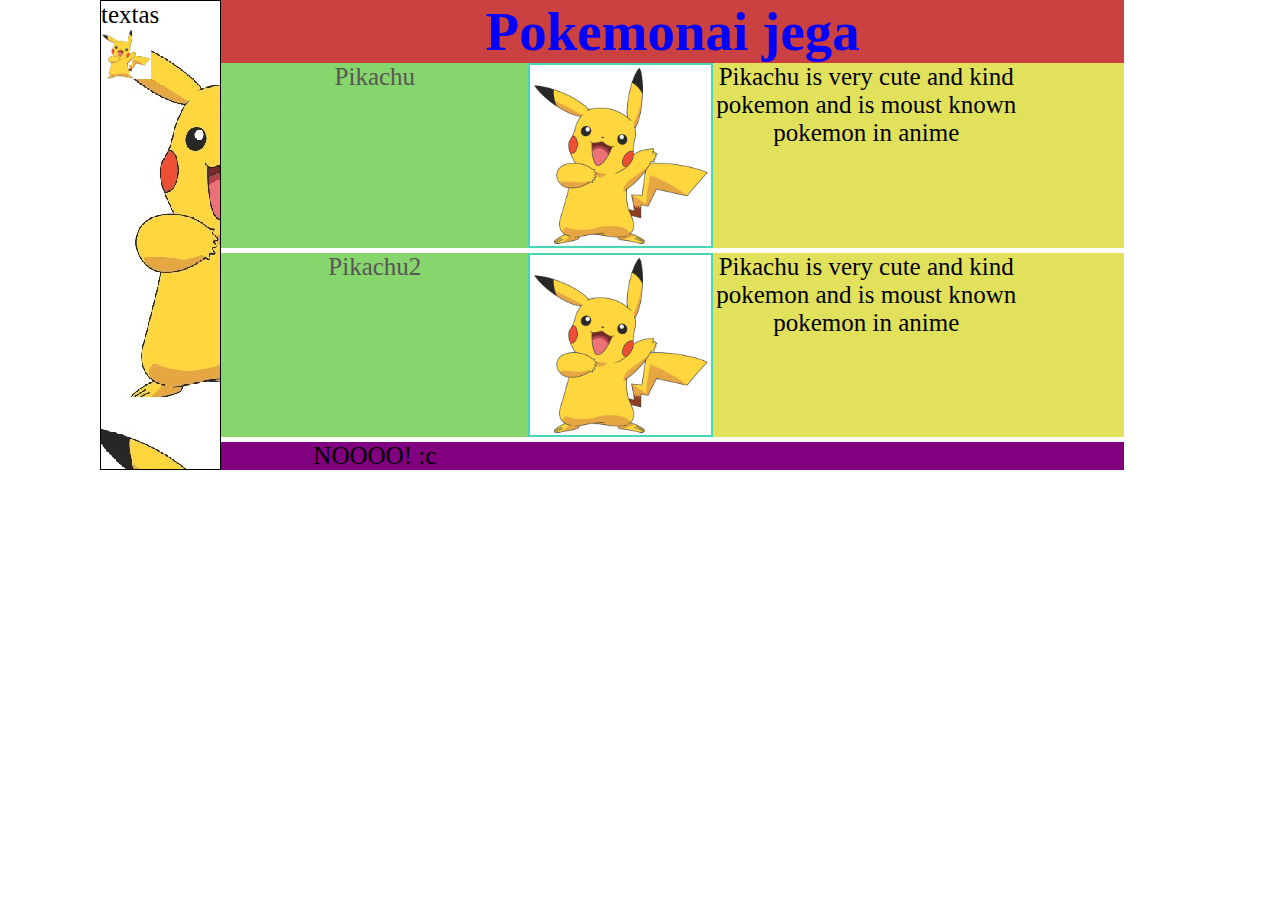
<file: Web storm shit code of mine/html/index.html>
<!DOCTYPE html>
<html lang="en">
<head>
    <meta charset="UTF-8">
    <title>Pokemonai</title>
    <link rel="stylesheet" href="../css/style.css">
</head>
    <body>
        <div class="container">
            <nav>
                <div class="bix">
                    <p>textas</p>
                    <img src="../photos/photo1.png" alt="Pikachu photo">
                </div>
            </nav>
            <main>
                <header>
                    <div>
                        <h1>Pokemonai jega</h1>
                    </div>
                </header>
                <div>
                    <article>
                        <p>Pikachu</p>
                        <img src="../photos/photo1.png" alt="Pikachu photo">
                        <p>Pikachu is very cute and kind pokemon
                            and is moust known pokemon in anime</p>
                    </article>
                    <article>
                        <p>Pikachu2</p>
                        <img src="../photos/photo1.png" alt="Pikachu photo">
                        <p>Pikachu is very cute and kind pokemon
                            and is moust known pokemon in anime</p>
                    </article>
                </div>
                <main>
                <footer>
                    <div>
                    <p>NOOOO! :c</p>
                    </div>
                </footer>
        </div>
</body>
</html>
</file>
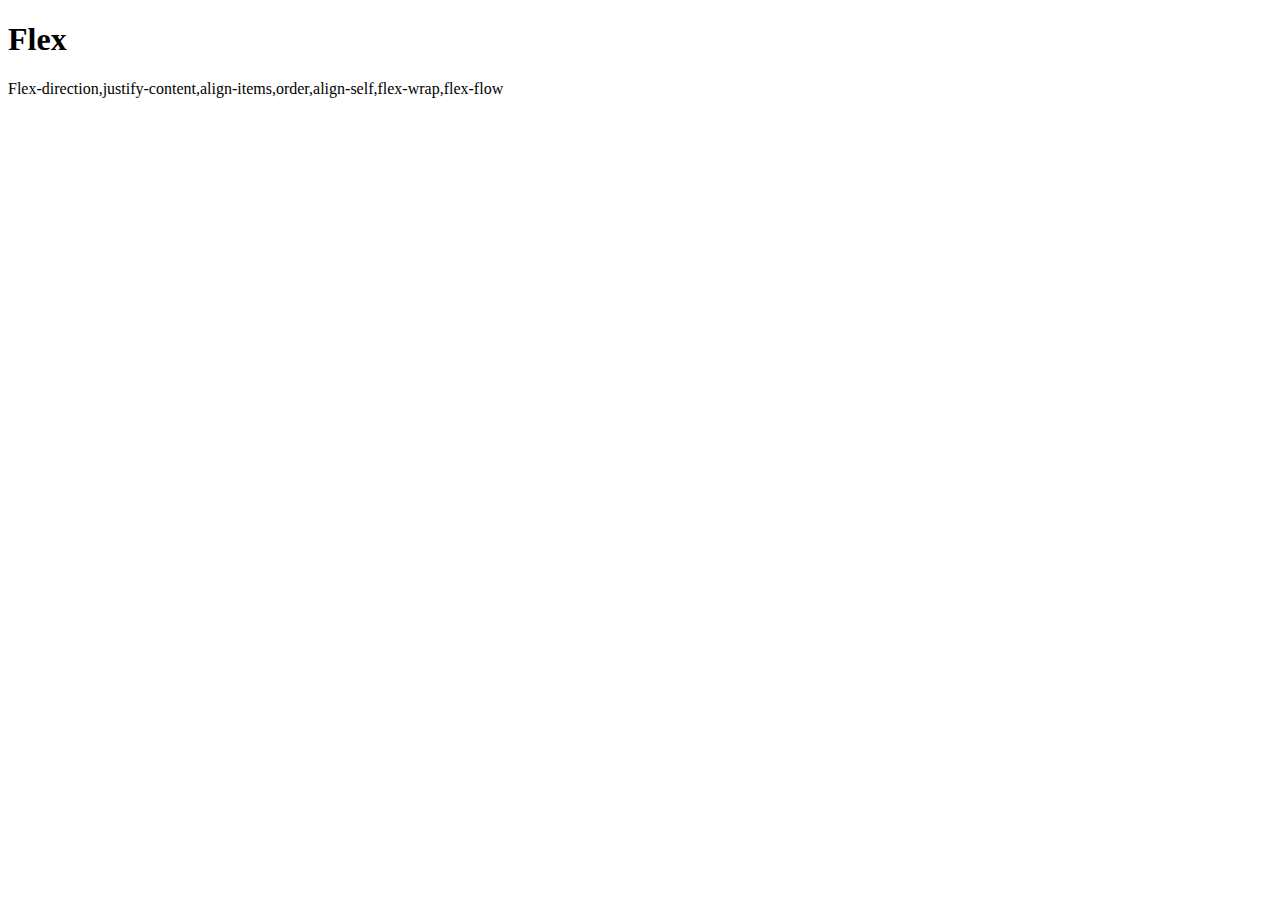
<file: index2.html>
<!DOCTYPE html>
<html lang="en">
<head>
  <meta charset="UTF-8">
  <title>Title</title>
</head>
<body>
  <h1>Flex </h1>
  <p>Flex-direction,justify-content,align-items,order,align-self,flex-wrap,flex-flow</p>
</body>
</html>
</file>
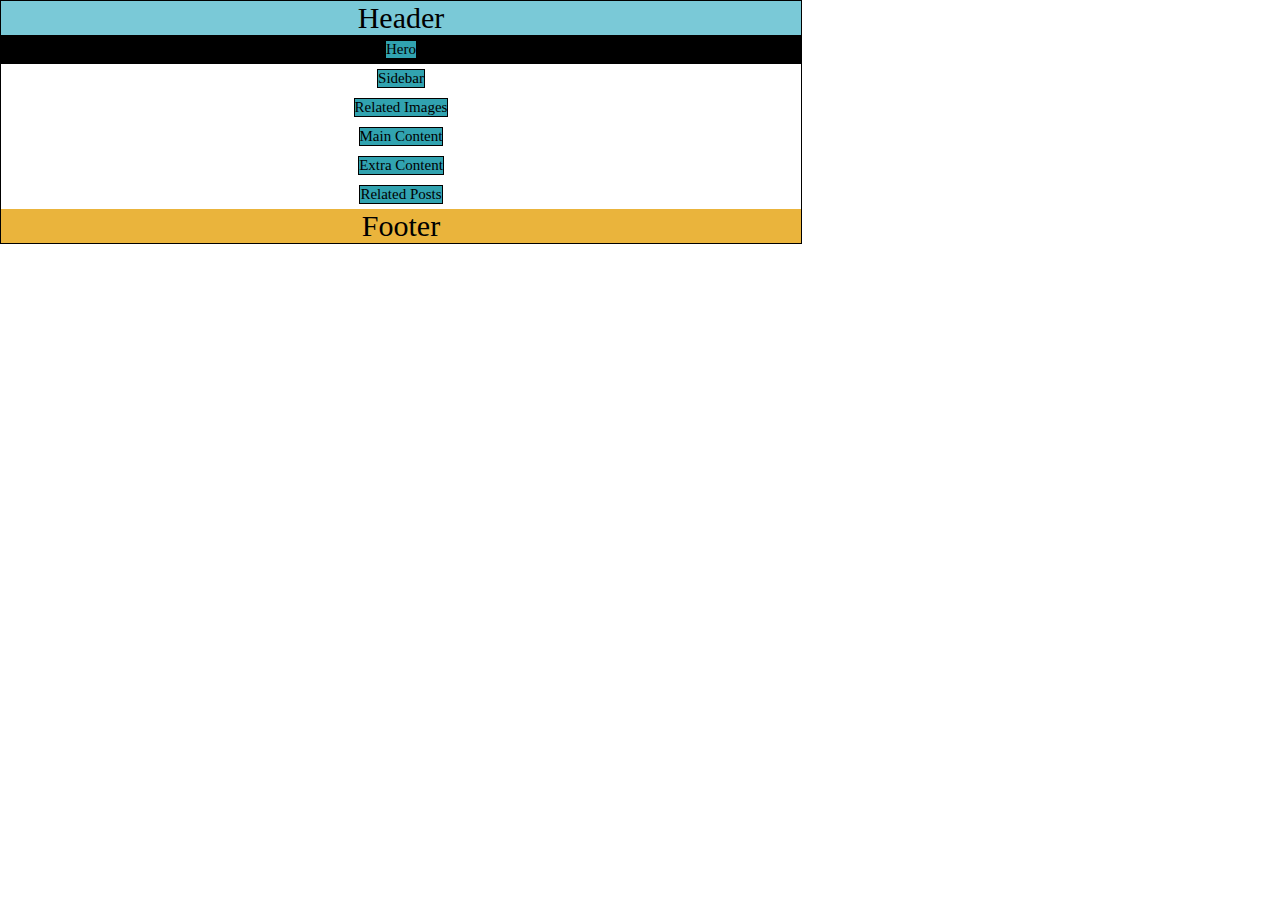
<file: webstorm/index2.html>
<!DOCTYPE html>
<html lang="en">
<head>
  <meta charset="UTF-8">
  <title>Title</title>
  <link rel="stylesheet" href="css/main.css">
</head>
<main>
<div class="container">
  <header>
    <p>Header</p>
  </header>
  <body>
  <div>
  <div>
    <p>Hero</p>
  </div>
      <div>
        <p>Sidebar</p>
      </div>
      <div>
        <p>Related Images</p>
      </div>
    <div>
      <p>Main Content</p>
    </div>
    <div>
      <p>Extra Content</p>
    </div>
    <div>
      <p>Related Posts</p>
    </div>
    </div>
  </body>
  <footer>
    <p>Footer</p>
  </footer>
</div>
</main>
</html>
</file>
<file: Web storm shit code of mine/css/style.css>
*{
    margin: 0 ;
}
.container{
    display: flex;
    margin-left: 100px;
    margin-right: 100px;
    width: 80%;
}
nav{
    border: solid black 1px;
    font-size: 10px;
    width: 250px;
    background: yellow;
    background-image: url("../photos/photo2.png");
}
p{
    font-size: 25px;
    text-align: center;
    width: 34%
}
div .bix img{
width: 50px;
    border:none;
}
img{
    width: 20%;
    height: 20%;
    border: 2px solid #48d7b6;
}
article{
    display: flex;
    background-color: #e1e15c;
    margin-bottom: 5px;
}
h1{
    text-align: center;
    font-size: 55px;
    background-color: #cb4040;
    color:Blue;
}
article p:nth-child(1){
    background-color: #86d56d;
    color: #595656;
}
footer{
    background-color: purple;
}
aside{
    width: 50px;
    height: 100px;
}
</file>
<file: webstorm/css/main.css>
*{
    margin:0;
    font-size:5px;
}
header p{
    display:flex;
    justify-content: center;
    font-size:30px;
    background-color: #7ac9d7;
}
footer p{
    display:flex;
    justify-content: center;
    font-size:30px;
    background-color: #eab43c;
}
div div div p{
    margin:5px 5px 5px 5px;
    background-color: #31a3b0;
    font-size:15px;
    text-align: center;
    border:1px solid #000000;
}
.container{
    border: 1px solid #000000;
    width: 800px;
    display:flex;
    flex-direction: column;
}
div div div{
    display: flex;
    justify-content: center;
}
div div div:nth-child(1){
    background-color:black;
}
</file>
